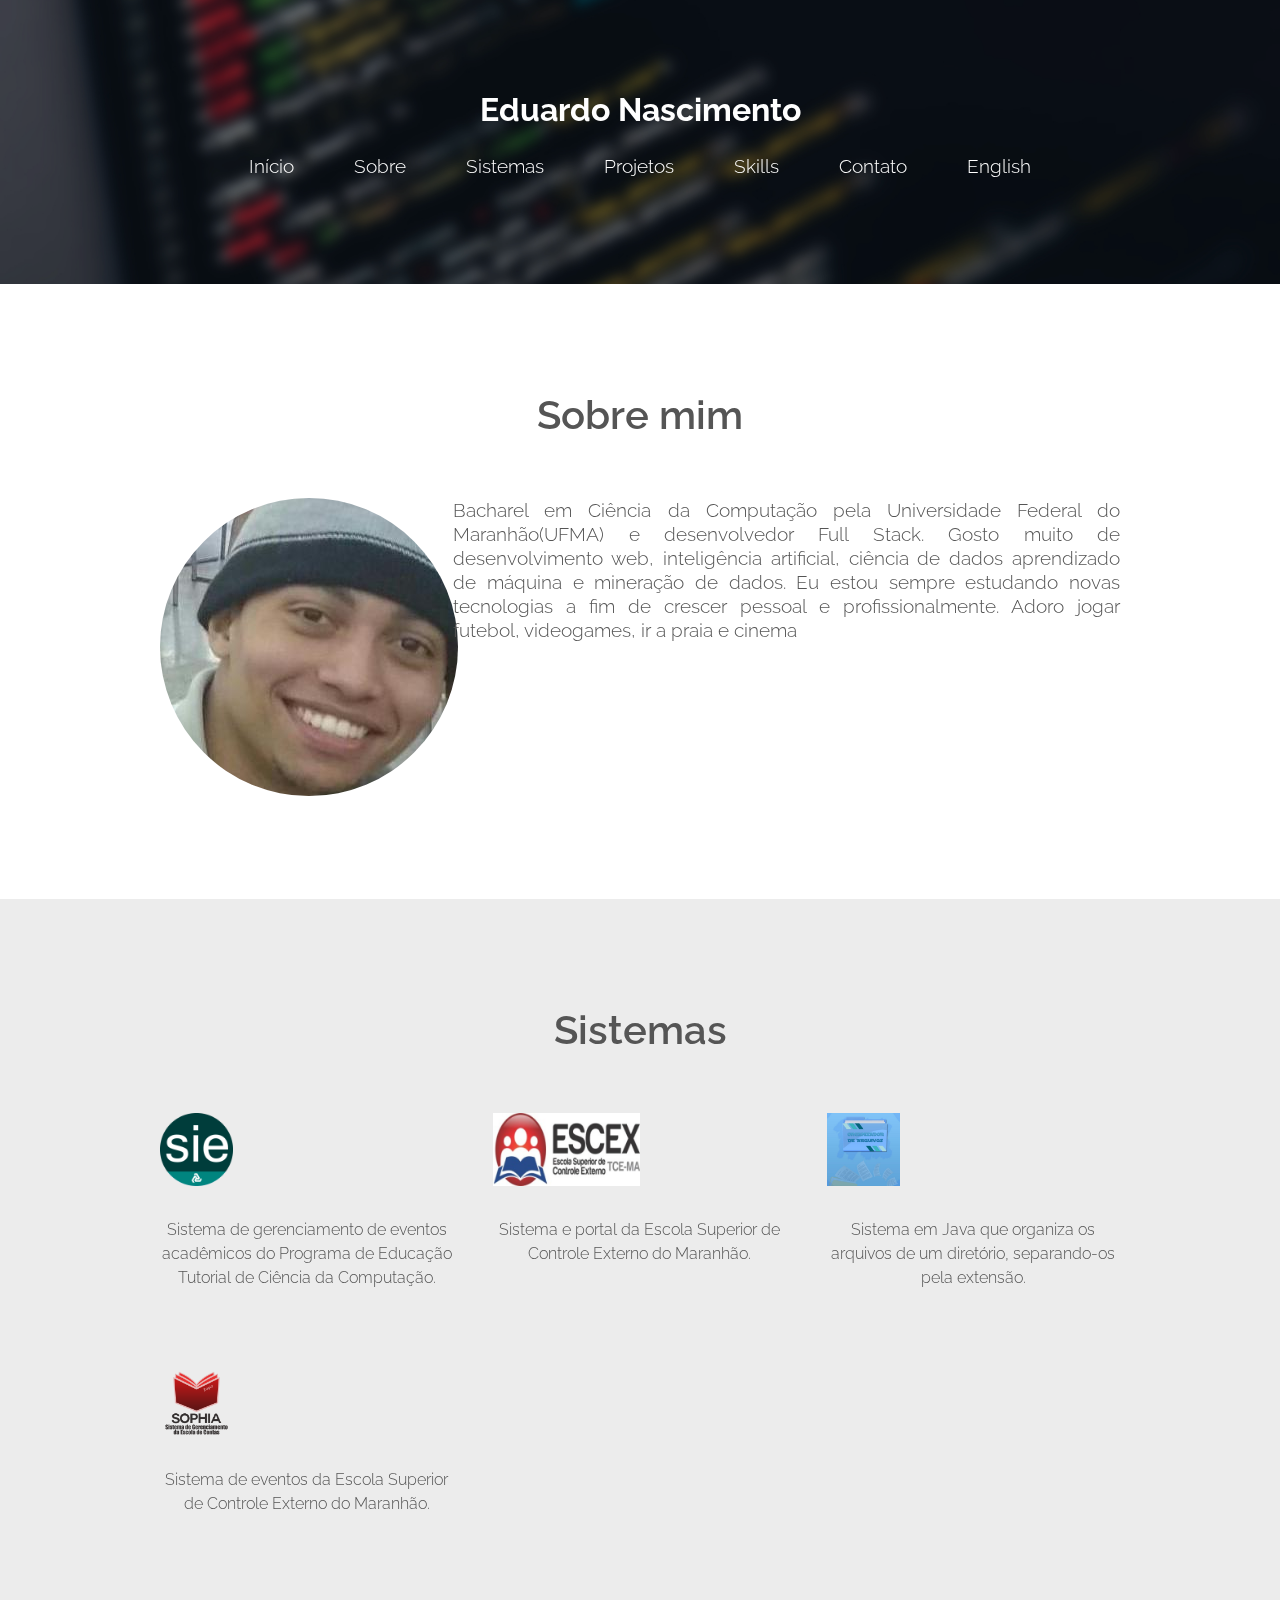
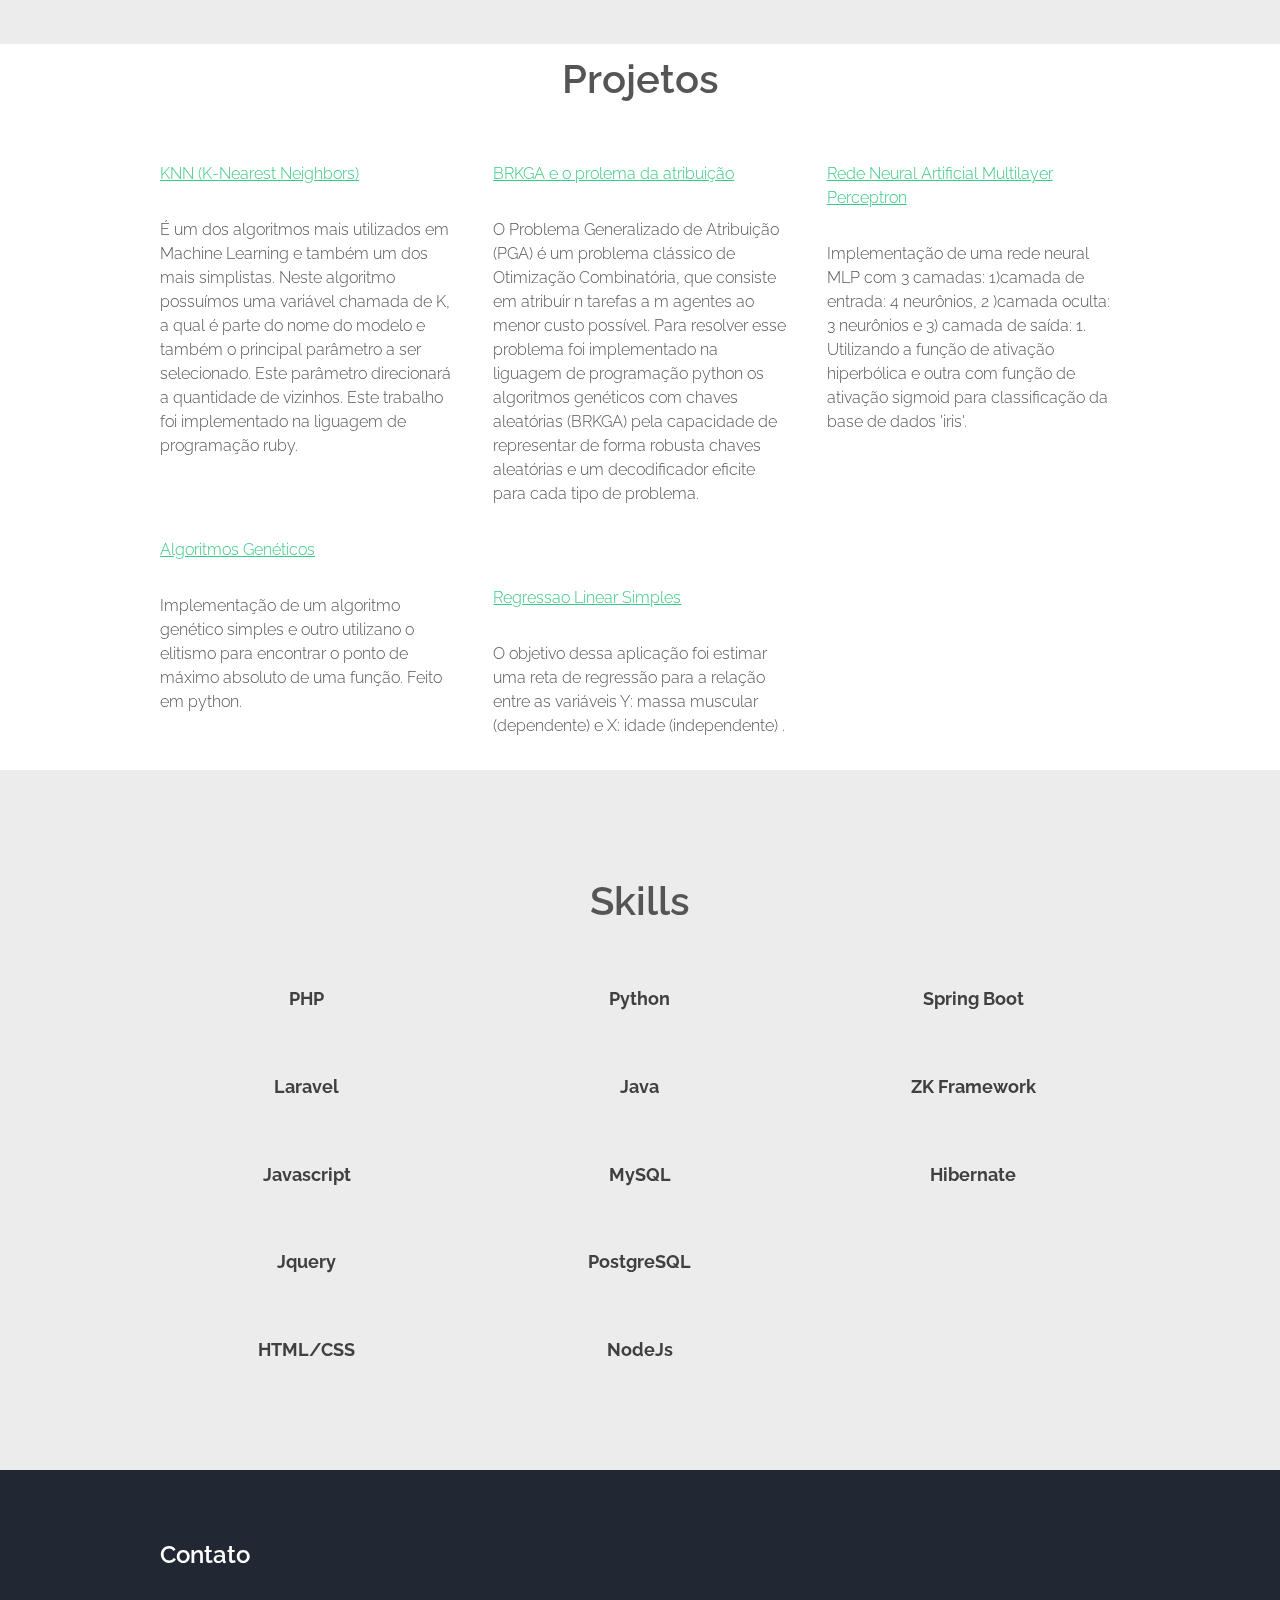
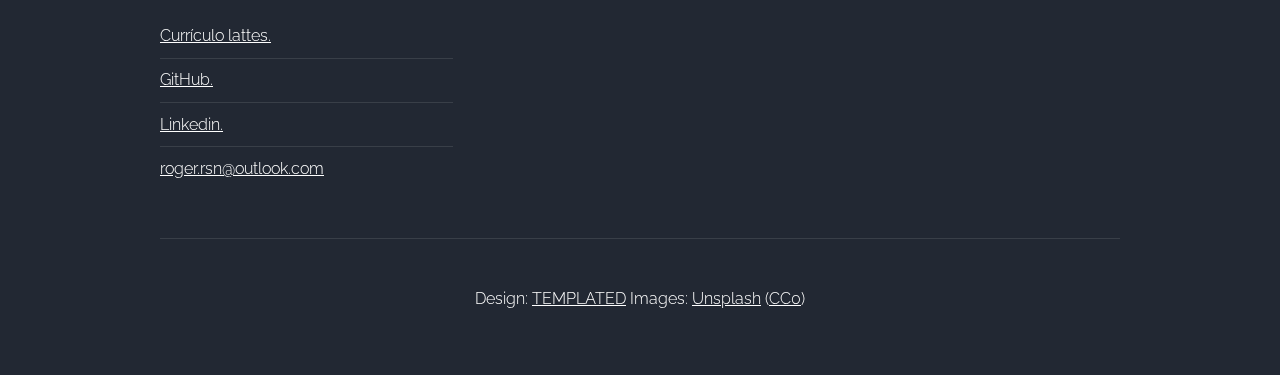
<file: index.html>
<!DOCTYPE HTML>
<!--
	Horizons by TEMPLATED
	templated.co @templatedco
	Released for free under the Creative Commons Attribution 3.0 license (templated.co/license)
-->
<html>
	<head>
		<title>Eduardo Nascimento</title>
		<meta http-equiv="content-type" content="text/html; charset=utf-8" />
		<meta name="description" content="" />
		<meta name="keywords" content="" />
		<!--[if lte IE 8]><script src="css/ie/html5shiv.js"></script><![endif]-->
		<script src="js/jquery.min.js"></script>
		<script src="js/jquery.dropotron.min.js"></script>
		<script src="js/skel.min.js"></script>
		<script src="js/skel-layers.min.js"></script>
		<script src="js/init.js"></script>
		<noscript>
			<link rel="stylesheet" href="css/skel.css" />
			<link rel="stylesheet" href="css/style.css" />
		</noscript>
		<!--[if lte IE 8]><link rel="stylesheet" href="css/ie/v8.css" /><![endif]-->
	</head>
	<body class="homepage">

		<!-- Header -->
			<div id="header">
				<div class="container">
				
					<!-- Logo -->
						<h1>
							<a href="#" id="logo">Eduardo Nascimento</a>
						</h1>
					
					<!-- Nav -->
					<nav id="nav">
						<ul>
							<li><a href="index.html">Início</a></li>
							<li><a href="#section-sobre">Sobre</a></li>
							<li><a href="#section-sistemas">Sistemas</a></li>
							<li><a href="#section-projetos">Projetos</a></li>
							<li><a href="#section-skills">Skills</a></li>
							<li><a href="#footer">Contato</a></li>
							<li><a href="english/index.html">English</a></li>
						</ul>
					</nav>



				</div>
			</div>

		<!-- Sobre -->
			<div class="wrapper style1" id="section-sobre">
			<section class="container">
				<header class="major">
					<h2>Sobre mim</h2>
				
				</header>
				<div class="row no-collapse-1">
				<section class="4u">
					<img src="images/eu.jpg" alt="Minha foto de perfil">
				</section>
				<section class="8u">
					<div class="row" id="info">
						
						Bacharel em Ciência da Computação pela Universidade Federal do Maranhão(UFMA) e desenvolvedor Full Stack.
						Gosto muito de desenvolvimento web, inteligência artificial, ciência de dados
						aprendizado de máquina e mineração de dados. Eu estou sempre estudando
						novas tecnologias a fim de crescer pessoal e profissionalmente. Adoro jogar futebol, videogames, ir a praia e cinema
					</div>
				</section>
				</div>
			</section>
			</div>


		<!-- Sistemas -->
			<div class="wrapper style2" id="section-sistemas">
				<section class="container" >
					<header class="major">
						<h2>Sistemas</h2>
					
					</header>
					<div class="row">
					
						<!-- Content -->
						<div class="4u">
							<section>

								<ul class="style">
									<li>
										<a href="https://pet.ufma.br/siepet/" target="_blank" class="image feature">
											<img src="images/siepet.png" style="width:25%;" alt="">
										</a>
										<p>Sistema de gerenciamento de eventos acadêmicos do Programa de Educação Tutorial de Ciência da Computação.</p>
									</li>

									<li>
										<a href="https://www6.tce.ma.gov.br/sophia/index.zul" target="_blank" class="image feature">
											<img src="images/sophia.png" style="width:25%;" alt="">
										</a>
										<p>Sistema de eventos da Escola Superior de Controle Externo do Maranhão.</p>
									</li>
								</ul>
							</section>
						</div>

						<div class="4u">
							<section>
								<ul class="style">
									<li>
										<a href="http://escex.tce.ma.gov.br/site/" target="_blank" class="image feature">
											<img src="images/logo_escex.jpg" style="width:50%;" alt="">
										</a>
										<p>Sistema e portal da Escola Superior de Controle Externo do Maranhão.</p>
									</li>
								</ul>
							</section>
						</div>

						<div class="4u">
							<section>
								<ul class="style">
									<li>
										<a href="https://github.com/dudursn/Organizador-de-arquivos" target="_blank" class="image feature">
											<img src="images/organizador_arquivos.jpg" style="width:25%;" alt="">
										</a>
										<p>Sistema em Java que organiza os arquivos de um diretório, separando-os pela extensão.</p>
									</li>
								</ul>
							</section>
						</div>
						
					</div>
				</section>
			</div>

		<!-- Projetos -->


		<div class="wrapper style1" id="section-projetos">
			<section class="container" >
				<header class="major">
					<h2 style="text-align: center;">Projetos</h2>
				
				</header>
				<div class="row">
				
					<!-- Content -->
					<div class="4u">
						<section>

							<ul class="style">
								<li>
									<a href="https://github.com/dudursn/KNN" target="_blank" class="image feature">
										KNN (K-Nearest Neighbors) 
									</a>
									<p>É um dos algoritmos mais utilizados em Machine Learning e também um dos mais simplistas.
										Neste algoritmo possuímos uma variável chamada de K, a qual é parte do nome do modelo e 
										também o principal parâmetro a ser selecionado. Este parâmetro direcionará a quantidade de vizinhos. 
										Este trabalho foi implementado na liguagem de programação ruby.
									</p>
								</li>

								<li>
									<a href="https://github.com/dudursn/Algoritmos-Geneticos" target="_blank" class="image feature">
										Algoritmos Genéticos
									</a>
									<p>Implementação de um algoritmo genético simples e outro utilizano o elitismo para encontrar o ponto de máximo absoluto de uma função.
										Feito em python.
									</p>
								</li>
							</ul>
						</section>
					</div>

					<div class="4u">
						<section>
							<ul class="style">
								<li>
									<a href="https://github.com/dudursn/BRKGA-and-allocation-problem" target="_blank" class="image feature">
										BRKGA e o prolema da atribuição
									</a>
									<p>O Problema Generalizado de Atribuição (PGA) é um problema clássico de Otimização Combinatória, 
										que consiste em atribuir n tarefas a m agentes ao menor custo possível. Para resolver esse problema
										 foi implementado na liguagem de programação python os algoritmos genéticos com chaves aleatórias (BRKGA)
										  pela capacidade de representar de forma robusta chaves aleatórias e um decodificador eficite para cada tipo de problema.</p>
								</li>
								<li>
									<a href="https://github.com/dudursn/Regressao-Linear-Simples" class="image feature">
										Regressao Linear Simples
									</a>
									<p>O objetivo dessa aplicação foi estimar uma reta de regressão para a relação entre as variáveis Y: massa muscular (dependente) e 
										X: idade (independente) .</p>
								</li>
							</ul>
						</section>
					</div>

					<div class="4u">
						<section>
							<ul class="style">
								<li>
									<a href="https://github.com/dudursn/Redes-Neurais---MLP" class="image feature">
										Rede Neural Artificial Multilayer Perceptron
									</a>
									<p>Implementação de uma rede neural MLP com 3 camadas: 1)camada de entrada: 4 neurônios, 2 )camada oculta: 3 neurônios e 3) camada de saída: 1. 
										Utilizando a função de ativação hiperbólica e outra com função de ativação sigmoid 
										para classificação da base de dados 'iris'.</p>
								</li>

							
							</ul>
						</section>
					</div>
					
				</div>
			</section>
		</div>

		<!-- Skills -->
		<div class="wrapper style2" id="section-skills">
			<section class="container">
				<header class="major">
					<h2>Skills</h2>
					
				</header>
				<div class="row">
			
					<!-- Content -->
					<div class="4u">
						<section>

							<ul class="style">
								<li>
										
									<h3>PHP</h3>
								</li>

								<li>
									
									<h3>Laravel</h3>
									
								</li>

								<li>
									
									<h3>Javascript</h3>
									
								</li>

								<li>
									
									<h3>Jquery</h3>
									
								</li>

								<li>
									
									<h3>HTML/CSS</h3>
									
								</li>
							</ul>
						</section>
					</div>
				
				
					<!-- Content -->
					<div class="4u">
						<section>
							<ul class="style">
								<li>
									
									<h3>Python</h3>
									
								</li>

								<li>
									
									<h3>Java</h3>
									
								</li>

								<li>
									
									<h3>MySQL</h3>
								</li>

								<li>
									
									<h3>PostgreSQL</h3>
								</li>

								<li>
									
									<h3>NodeJs</h3>
									
								</li>
							</ul>
						</section>
					</div>

					<div class="4u">
						<section>
							<ul class="style">

								<li>
									
									<h3>Spring Boot</h3>
									
								</li>
									
								<li>
									
									<h3>ZK Framework</h3>
								</li>

								<li>
									
									<h3>Hibernate</h3>
								</li>

								
							</ul>
						</section>
					</div>

				</div>
			</section>
		</div>

		<!-- Footer -->
			<div id="footer">
				<div class="container">

					<!-- Lists -->
						<div class="row">
							<div class="8u">
								<section>
									<header class="major">
										<h2>Contato</h2>
									</header>
									<div class="row">
										<section class="6u">
											<ul class="default">
												<li><a href=" http://lattes.cnpq.br/8737321429670326" target="_blank">Currículo lattes.</a></li>
												<li><a href="https://github.com/dudursn/" target="_blank">GitHub.</a></li>
												
												<li><a href="https://www.linkedin.com/in/eduardo-roger/">Linkedin.</a></li>
												<li><a href="#">roger.rsn@outlook.com</a></li>
											</ul>
										</section>
										
									</div>
								</section>
							</div>
						
						</div>

					<!-- Copyright -->
						<div class="copyright">
							Design: <a href="http://templated.co">TEMPLATED</a> Images: <a href="http://unsplash.com">Unsplash</a> (<a href="http://unsplash.com/cc0">CC0</a>)
						</div>

				</div>
			</div>

	</body>
</html>
</file>
<file: css/ie/v8.css>
/*
	Horizons by TEMPLATED
	templated.co @templatedco
	Released for free under the Creative Commons Attribution 3.0 license (templated.co/license)
*/

	.button {
		position: relative;
		-ms-behavior: url("css/ie/PIE.htc");
	}

	ul.style .fa {
		position: relative;
		-ms-behavior: url("css/ie/PIE.htc");
	}

	#nav > ul > li {
		position: relative;
		-ms-behavior: url("css/ie/PIE.htc");
	}

/* Dropotron */

	.dropotron {
		position: relative;
		-ms-behavior: url("css/ie/PIE.htc");
	}

		.dropotron.level-0 {
			position: relative;
			-ms-behavior: url("css/ie/PIE.htc");
		}
</file>
<file: css/skel.css>
/* Resets (http://meyerweb.com/eric/tools/css/reset/ | v2.0 | 20110126 | License: none (public domain)) */

	html,body,div,span,applet,object,iframe,h1,h2,h3,h4,h5,h6,p,blockquote,pre,a,abbr,acronym,address,big,cite,code,del,dfn,em,img,ins,kbd,q,s,samp,small,strike,strong,sub,sup,tt,var,b,u,i,center,dl,dt,dd,ol,ul,li,fieldset,form,label,legend,table,caption,tbody,tfoot,thead,tr,th,td,article,aside,canvas,details,embed,figure,figcaption,footer,header,hgroup,menu,nav,output,ruby,section,summary,time,mark,audio,video{margin:0;padding:0;border:0;font-size:100%;font:inherit;vertical-align:baseline;}article,aside,details,figcaption,figure,footer,header,hgroup,menu,nav,section{display:block;}body{line-height:1;}ol,ul{list-style:none;}blockquote,q{quotes:none;}blockquote:before,blockquote:after,q:before,q:after{content:'';content:none;}table{border-collapse:collapse;border-spacing:0;}body{-webkit-text-size-adjust:none}

/* Box Model */

	*, *:before, *:after {
		-moz-box-sizing: border-box;
		-webkit-box-sizing: border-box;
		box-sizing: border-box;
	}

/* Container */

	body {
		/* min-width: (containers) */
		min-width: 1200px;
	}

	.container {
		margin-left: auto;
		margin-right: auto;
		
		/* width: (containers) */
		width: 1200px;
	}

	/* Modifiers */
	
		.container.small {
			/* width: (containers) * 0.75; */
			width: 900px;
		}

		.container.big {
			width: 100%;

			/* max-width: (containers) * 1.25; */
			max-width: 1500px;

			/* min-width: (containers); */
			min-width: 1200px;
		}

/* Grid */

	.\31 2u { width: 100% }
	.\31 1u { width: 91.6666666667% }
	.\31 0u { width: 83.3333333333% }
	.\39 u { width: 75% }
	.\38 u { width: 66.6666666667% }
	.\37 u { width: 58.3333333333% }
	.\36 u { width: 50% }
	.\35 u { width: 41.6666666667% }
	.\34 u { width: 33.3333333333% }
	.\33 u { width: 25% }
	.\32 u { width: 16.6666666667% }
	.\31 u { width: 8.3333333333% }
	.\-11u { margin-left: 91.6666666667% }
	.\-10u { margin-left: 83.3333333333% }
	.\-9u { margin-left: 75% }
	.\-8u { margin-left: 66.6666666667% }
	.\-7u { margin-left: 58.3333333333% }
	.\-6u { margin-left: 50% }
	.\-5u { margin-left: 41.6666666667% }
	.\-4u { margin-left: 33.3333333333% }
	.\-3u { margin-left: 25% }
	.\-2u { margin-left: 16.6666666667% }
	.\-1u { margin-left: 8.3333333333% }

	/* Rows */

		.row > * {
			float: left;
		}

		.row:after {
			content: '';
			display: block;
			clear: both;
			height: 0;
		}

		.row:first-child > * {
			padding-top: 0 !important;
		}

		/* Normal */

			.row > * {
				/* padding-left: (gutters) */
				padding-left: 40px;
			}

			.row + .row > * {
				/* padding: (gutters) 0 0 (gutters) */
				padding: 40px 0 0 40px;
			}

			.row {
				/* margin-left: -(gutters) */
				margin-left: -40px;
			}

		/* Flush */

			.row.flush > * {
				padding-left: 0;
			}

			.row + .row.flush > * {
				padding: 0;
			}

			.row.flush {
				margin-left: 0;
			}

		/* Quarter */

			.row.quarter > * {
				/* padding-left: (gutters * 0.25) */
				padding-left: 10px;
			}

			.row + .row.quarter > * {
				/* padding: (gutters * 0.25) 0 0 (gutters * 0.25) */
				padding: 10px 0 0 10px;
			}

			.row.quarter {
				/* margin-left: -(gutters * 0.25) */
				margin-left: -10px;
			}

		/* Half */

			.row.half > * {
				/* padding-left: (gutters * 0.5) */
				padding-left: 20px;
			}

			.row + .row.half > * {
				/* padding: (gutters * 0.5) 0 0 (gutters * 0.5) */
				padding: 20px 0 0 20px;
			}

			.row.half {
				/* margin-left: -(gutters * 0.5) */
				margin-left: -20px;
			}

		/* One and (a) Half */

			.row.oneandhalf > * {
				/* padding-left: (gutters * 1.5) */
				padding-left: 60px;
			}

			.row + .row.oneandhalf > * {
				/* padding: (gutters * 1.5) 0 0 (gutters * 1.5) */
				padding: 60px 0 0 60px;
			}

			.row.oneandhalf {
				/* margin-left: -(gutters * 1.5) */
				margin-left: -60px;
			}

		/* Double */

			.row.double > * {
				/* padding-left: (gutters * 2) */
				padding-left: 80px;
			}

			.row + .row.double > * {
				/* padding: (gutters * 2) 0 0 (gutters * 2) */
				padding: 80px 0 0 80px;
			}

			.row.double {
				/* margin-left: -(gutters * 2) */
				margin-left: -80px;
			}
</file>
<file: css/style.css>
/*
	Horizons by TEMPLATED
	templated.co @templatedco
	Released for free under the Creative Commons Attribution 3.0 license (templated.co/license)
*/
@import url("font-awesome.min.css");
@import url("http://fonts.googleapis.com/css?family=Raleway:100,200,300,400,500,600,700,800,900");

/* Basic */

	body {
		background: #222833;
	}

	body, input, select, textarea {
		color: #555555;
		font-family: 'Raleway', sans-serif;
		font-size: 13pt;
		font-weight: 300;
		line-height: 1.75em;
	}

	a {
		color: #3ac984;
		text-decoration: underline;
	}

		a:hover {
			text-decoration: none;
		}

	strong, b {
		font-weight: 700;
	}

	em, i {
		font-style: italic;
	}

	p, ul, ol, dl, table, blockquote {
		margin: 0 0 2em 0;
	}

	h1, h2, h3, h4, h5, h6 {
		color: inherit;
		font-weight: 700;
		line-height: 1.75em;
		margin-bottom: 1em;
	}

		h1 a, h2 a, h3 a, h4 a, h5 a, h6 a {
			color: inherit;
			text-decoration: none;
		}

	h2 {
		font-size: 1.5em;
	}

	h3 {
		font-size: 1.25em;
	}

	sub {
		font-size: 0.8em;
		position: relative;
		top: 0.5em;
	}

	sup {
		font-size: 0.8em;
		position: relative;
		top: -0.5em;
	}

	hr {
		border-top: solid 1px #888888;
		border: 0;
		margin-bottom: 1.5em;
	}

	blockquote {
		border-left: solid 0.5em #888888;
		font-style: italic;
		padding: 1em 0 1em 2em;
	}

	section.special, article.special {
		text-align: center;
	}

	header.major {
		padding-bottom: 4em;
	}

	header h2 {
		margin: 0;
		padding: 0;
		font-size: 3em;
		font-weight: 600;
	}

	header .byline {
		font-size: 1.6em;
	}

	footer > :last-child {
		margin-bottom: 0;
	}

	footer.major {
		padding-top: 3em;
	}

/* Form */

	input[type="text"],
	input[type="password"],
	input[type="email"],
	textarea {
		-moz-appearance: none;
		-webkit-appearance: none;
		-o-appearance: none;
		-ms-appearance: none;
		appearance: none;
		background: none;
		border: solid 1px #888888;
		color: inherit;
		display: block;
		outline: 0;
		padding: 0.75em;
		text-decoration: none;
		width: 100%;
	}

		input[type="text"]:focus,
		input[type="password"]:focus,
		input[type="email"]:focus,
		textarea:focus {
			border-color: #3ac984;
		}

	input[type="text"],
	input[type="password"],
	input[type="email"] {
		line-height: 1em;
	}

	::-webkit-input-placeholder {
		color: inherit;
		opacity: 0.5;
		position: relative;
		top: 3px;
	}

	:-moz-placeholder {
		color: inherit;
		opacity: 0.5;
	}

	::-moz-placeholder {
		color: inherit;
		opacity: 0.5;
	}

	:-ms-input-placeholder {
		color: inherit;
		opacity: 0.5;
	}

	.formerize-placeholder {
		color: rgba(85, 85, 85, 0.5) !important;
	}

/* Image */

	.image {
		border: 0;
		position: relative;
	}

		.image.fit {
			display: block;
		}

			.image.fit img {
				display: block;
				width: 100%;
			}

		.image.feature {
			display: block;
			margin: 0 0 2em 0;
		}

			.image.feature img {
				display: block;
				width: 100%;
			}

/* Icon */

	.icon {
		position: relative;
	}

		.icon:before {
			content: "";
			-moz-osx-font-smoothing: grayscale;
			-webkit-font-smoothing: antialiased;
			font-family: FontAwesome;
			font-style: normal;
			font-weight: normal;
			text-transform: none !important;
		}

		.icon > .label {
			display: none;
		}

/* Lists */

	ol.default {
		list-style: decimal;
		padding-left: 1.25em;
	}

		ol.default li {
			padding-left: 0.25em;
		}

	ul {
		margin: 0;
		padding: 0;
	}

		ul.default {
			list-style: none;
		}

			ul.default li {
				display: block;
				padding: 0.60em 0;
				border-top: 1px solid;
				border-color: rgba(192, 192, 192, 0.15);
			}

			ul.default > :first-child {
				padding-top: 0;
				border-top: none;
			}

		ul.icons {
			cursor: default;
		}

			ul.icons li {
				display: inline-block;
				line-height: 1em;
				padding-left: 0.5em;
			}

				ul.icons li:first-child {
					padding-left: 0;
				}

		ul.actions {
			cursor: default;
		}

			ul.actions:last-child {
				margin-bottom: 0;
			}

			ul.actions li {
				display: inline-block;
				padding: 0 0 0 1.5em;
			}

				ul.actions li:first-child {
					padding: 0;
				}

			ul.actions.vertical li {
				display: block;
				padding: 1.5em 0 0 0;
			}

				ul.actions.vertical li:first-child {
					padding: 0;
				}

		ul.contact li {
			padding: 1.05em 0;
			border-top: 1px solid;
			border-color: rgba(192, 192, 192, 0.15);
		}

			ul.contact li > span {
				display: inline-block;
			}

			ul.contact li .address, ul.contact li .mail, ul.contact li .phone {
				float: left;
				width: 100px;
				font-weight: 600;
			}

		ul.contact > :first-child {
			padding-top: 0;
			border-top: none;
		}

		ul.style li {
			clear: both;
			display: block;
			padding-top: 3em;
		}

		ul.style > :first-child {
			padding-top: 0;
		}

		ul.style h3 {
			display: block;
			margin: 0;
			padding-bottom: 0.50em;
			font-size: 1.1em;
			font-weight: 700;
			color: #404040;
		}

		ul.style .fa {
			float: left;
			display: inline-block;
			width: 80px;
			height: 80px;
			margin-right: 1em;
			background: #3ac984;
			line-height: 80px;
			text-align: center;
			border-radius: 10px;
			font-size: 2em;
			color: white;
		}

		ul.list {
			list-style: none;
		}

			ul.list li {
				display: block;
				padding: 0.60em 0;
				border-top: 1px solid;
				border-color: red;
			}

			ul.list > :first-child {
				padding-top: 0;
				border-top: none;
			}

/* Tables */

	table {
		width: 100%;
	}

		table.default {
			width: 100%;
		}

			table.default tbody tr {
				border-bottom: solid 1px #888888;
			}

			table.default td {
				padding: 0.5em 1em 0.5em 1em;
			}

			table.default th {
				font-weight: 700;
				padding: 0.5em 1em 0.5em 1em;
				text-align: left;
			}

			table.default thead {
				background: #555555;
				color: #fff;
			}

/* Button */

	input[type="submit"],
	input[type="reset"],
	input[type="button"],
	.button {
		-moz-appearance: none;
		-webkit-appearance: none;
		-o-appearance: none;
		-ms-appearance: none;
		appearance: none;
		-moz-transition: background-color 0.2s ease-in-out;
		-webkit-transition: background-color 0.2s ease-in-out;
		-o-transition: background-color 0.2s ease-in-out;
		-ms-transition: background-color 0.2s ease-in-out;
		transition: background-color 0.2s ease-in-out;
		background: #3ac984;
		border-radius: 40px;
		border: 0;
		color: white;
		cursor: pointer;
		display: inline-block;
		padding: 0.80em 2em;
		text-align: center;
		text-decoration: none;
		font-size: 1.4em;
		font-weight: 600;
		min-width: 10em;
	}

		input[type="submit"]:hover,
		input[type="reset"]:hover,
		input[type="button"]:hover,
		.button:hover {
			background-color: #32b777;
		}

		input[type="submit"].fit,
		input[type="reset"].fit,
		input[type="button"].fit,
		.button.fit {
			width: 100%;
		}

		input[type="submit"].small,
		input[type="reset"].small,
		input[type="button"].small,
		.button.small {
			font-size: 0.8em;
		}

/* Wrapper */

	.wrapper.style1 {
		background: #fff;
	}

	.wrapper.style2 {
		background: #ececec;
		padding: 6em 0;
		text-align: center;
	}

	.wrapper.style3 {
		padding: 2em 0 3.5em 0;
		background: #ececec;
	}

		.wrapper.style3 span {
			display: inline-block;
			padding-top: 0.80em;
			font-size: 2em;
			font-weight: 600;
		}

		.wrapper.style3 .button {
			float: right;
		}

/* Header */

	#header {
		background: #333333 url("../images/code.jpg") no-repeat;
		background-size: cover;
		color: #fff;
		padding: 6em 0;
		text-align: center;
		background-position: 0% 65%;
		position: relative;
		
	}			
		#header:before {
			content: '';
			position: absolute;
			left: 0;
			top: 0;
			width: 100%;
			height: 100%;
			background: rgba(16, 32, 48, 0.25);
		}

		#header > * {
			position: relative;
			z-index: 1;
		}

	.homepage #header {
		padding: 8em 0;
		background-position: center;
	}

	#logo {
		font-size: 2em;
	}

	#nav > ul {
		margin: 0;
	}

		#nav > ul > li {
			border-radius: 10px 10px 0 0;
			display: inline-block;
			margin-left: 0.5em;
			padding: 0.5em 1.5em;
		}

			#nav > ul > li a {
				color: #FFF;
				text-decoration: none;
				font-size: 1.2em;
			}

			#nav > ul > li:first-child {
				margin-left: 0;
			}

			#nav > ul > li:hover a {
				color: #fff;
			}

			#nav > ul > li.active {
				background: #3ac984;
			}

				#nav > ul > li.active a {
					color: white;
				}

			#nav > ul > li > ul {
				display: none;
			}

/* Banner */

	#banner {
		text-align: center;
		padding: 4em 0 0 0;
	}

		#banner .major h2 {
			font-size: 3.5em;
		}

		#banner .major .byline {
			display: block;
			margin: 0em 2em;
			line-height: 1.6em;
			font-size: 1.5em;
		}
		
		#banner a {
			color: inherit;
		}

/* Sobre */


#section-sobre img{
	border-radius: 100%;	

}

.homepage #section-sobre .major {
	text-align: center;
}

#section-sobre {
	padding: 6em 0;
	
}
	#section-sobre #info {
		font-size: 1.2em;
		text-align: justify;
	}

	#section-sobre .sidebar .major {
		padding-bottom: 2em;
	}

		#section-sobre .sidebar .major h2 {
			font-size: 1.8em;
		}

	#section-sobre .sidebar .default li {
		border-color: #cdcdcd;
	}

	#section-sobre .sidebar .default a {
		color: #464646;
	}

	#section-sobre .sidebar > :first-child {
		margin-bottom: 3em;
	}

/* sKILLS */

	.no-sidebar #section-skills .major, .left-sidebar #section-skills .major, .right-sidebar #section-skills .major {
		text-align: left;
	}

	.homepage #section-skills .major {
		text-align: center;
	}

	.margin-skills{
		margin-left: 10em;
	}

	#section-skills {
		padding: 6em 0;
	}

	#section-skills .sidebar .major {
		padding-bottom: 2em;
	}

		#section-skills .sidebar .major h2 {
			font-size: 1.8em;
		}

	#section-skills .sidebar .default li {
		border-color: #cdcdcd;
	}

	#section-skills .sidebar .default a {
		color: #464646;
	}

	#section-skills .sidebar > :first-child {
		margin-bottom: 3em;
	}
	

/* Footer */

	#footer {
		padding: 4em 0;
		color: #fff;
	}

		#footer .major h2 {
			font-size: 2em;
			color: #FFF;
		}

		#footer .major .byline {
			font-size: 1.1em;
		}

		#footer .copyright {
			margin-top: 3em;
			padding-top: 3em;
			border-top: 1px solid;
			border-color: rgba(192, 192, 192, 0.15);
			text-align: center;
			color: inherit;
		}

		#footer a {
			color: inherit;
		}
</file>
